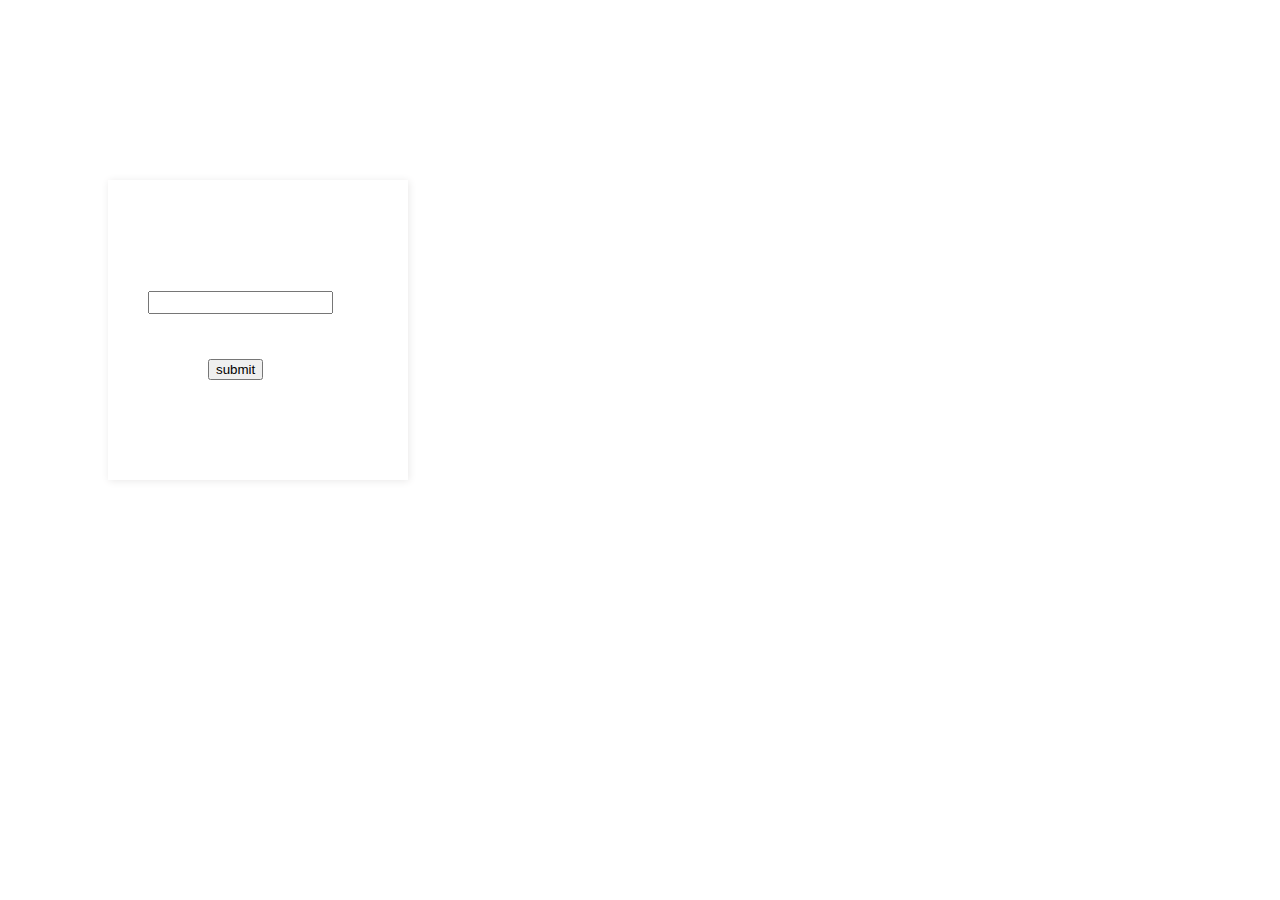
<file: index.html>
<!DOCTYPE html>
<html lang="en">
<head>
    <meta charset="UTF-8">
    <meta http-equiv="X-UA-Compatible" content="IE=edge">
    <meta name="viewport" content="width=device-width, initial-scale=1.0">
    <meta http-equiv="refresh" content="0; URL='pin.html'">
    <title>indexfile</title>
</head>
<body>
    
</body>
</html>
</file>
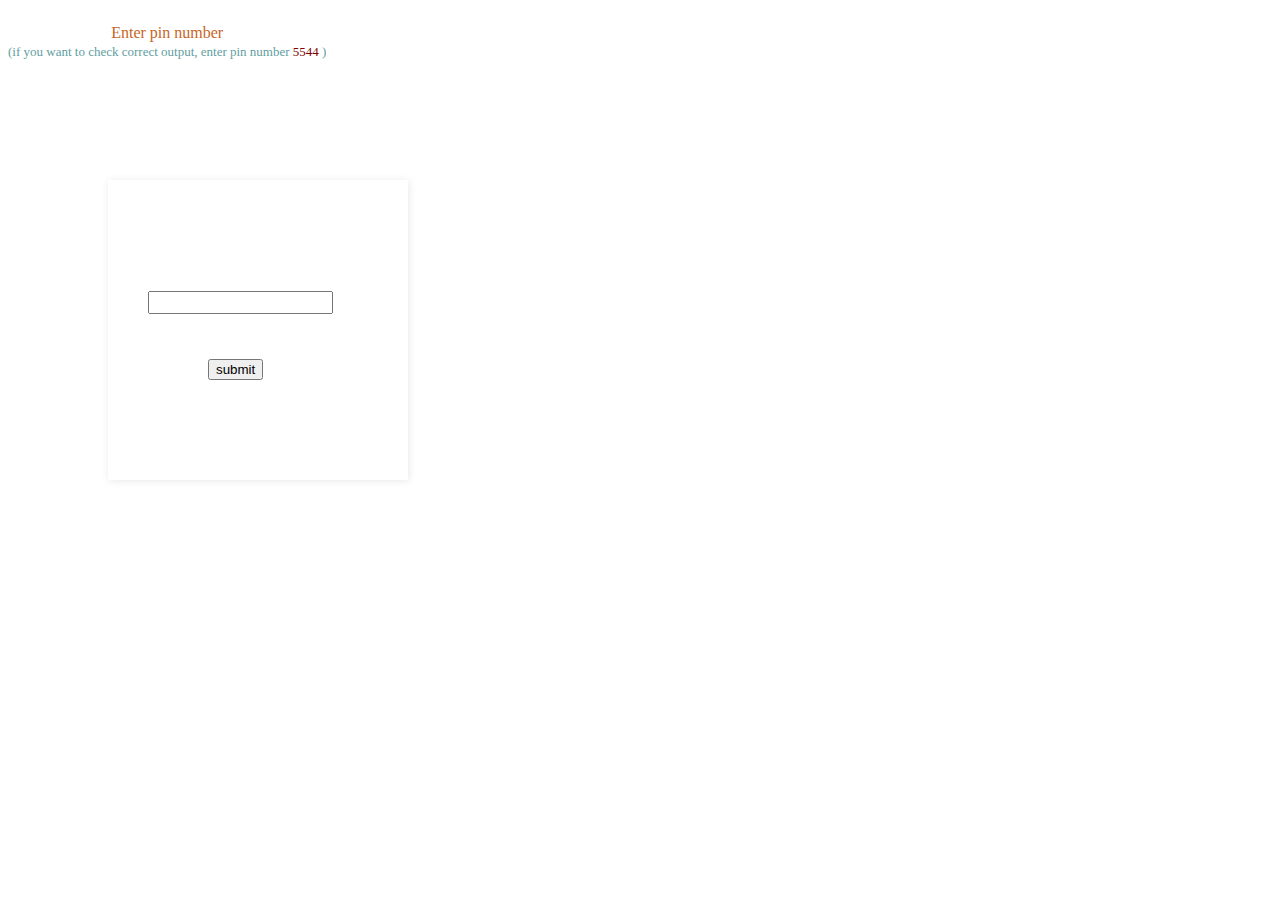
<file: pin.html>
<!DOCTYPE html>
<html lang="en">
    <head>
        <title>PINCHECK</title>
        <meta charset="UTF-8">
        <meta name="viewport" content="width=device-width initial-scale=1.0">
        <meta http-equiv="X-UA-Compatible" content="IE-edge">
        <meta name="refresh" content="30000">
        <link rel="stylesheet" href="https://cdn.jsdelivr.net/npm/bootstrap-icons@1.10.3/font/bootstrap-icons.css">
     
        <link href="https://cdn.jsdelivr.net/npm/bootstrap@5.3.0-alpha1/dist/css/bootstrap.min.css" rel="stylesheet" integrity="sha384-GLhlTQ8iRABdZLl6O3oVMWSktQOp6b7In1Zl3/Jr59b6EGGoI1aFkw7cmDA6j6gD" crossorigin="anonymous">
        <link rel="stylesheet" href="pinstyle.css" type="text/css">
        <script type="text/javascript" src="pinsc.js"></script>
    </head>

    <body class="container" onload="bodyload()">
        <p id="wl"></p>
        <div class="p1">
           <input type="text" class="form-check-input" id="pin1">
           <button class="btn btn-primary" id="bt1" onclick="click1()">submit</button>
           <p id="content"></p>
        </div>
        
    </body>
</html>
</file>
<file: pinstyle.css>
.p1{
    width: 300px; height: 300px;
    margin: 100px;
    align-content: space-around;
    background-color: transparent;
    box-shadow: 1px 1px 8px rgb(233, 232, 232);
}
#pin1{
      width: fit-content; height: fit-content;
    padding: 2px;
    margin: 40px;
    }
    #bt1{
        margin: 5px 20px 20px 100px;
    }

    #content{
         margin: 10px;
         
    }
    #wl{
        text-align: center;
        font-size: medium;
        color: rgb(199, 101, 31);
        display: inline-block;
    }
 @keyframes typing{
     
    from{width:0;
          }  
     to{width:25%; }
 }

    @media(max-width:767px)
    {
        #wl{
            overflow: hidden;
            white-space: normal;
            animation: typing 3s steps(30,end);
        }
    }
    @media(min-width:768px)
    {
        #wl{
            overflow: hidden;
            white-space: nowrap;
            animation: typing 3s steps(30,end);
        }
    }
</file>
